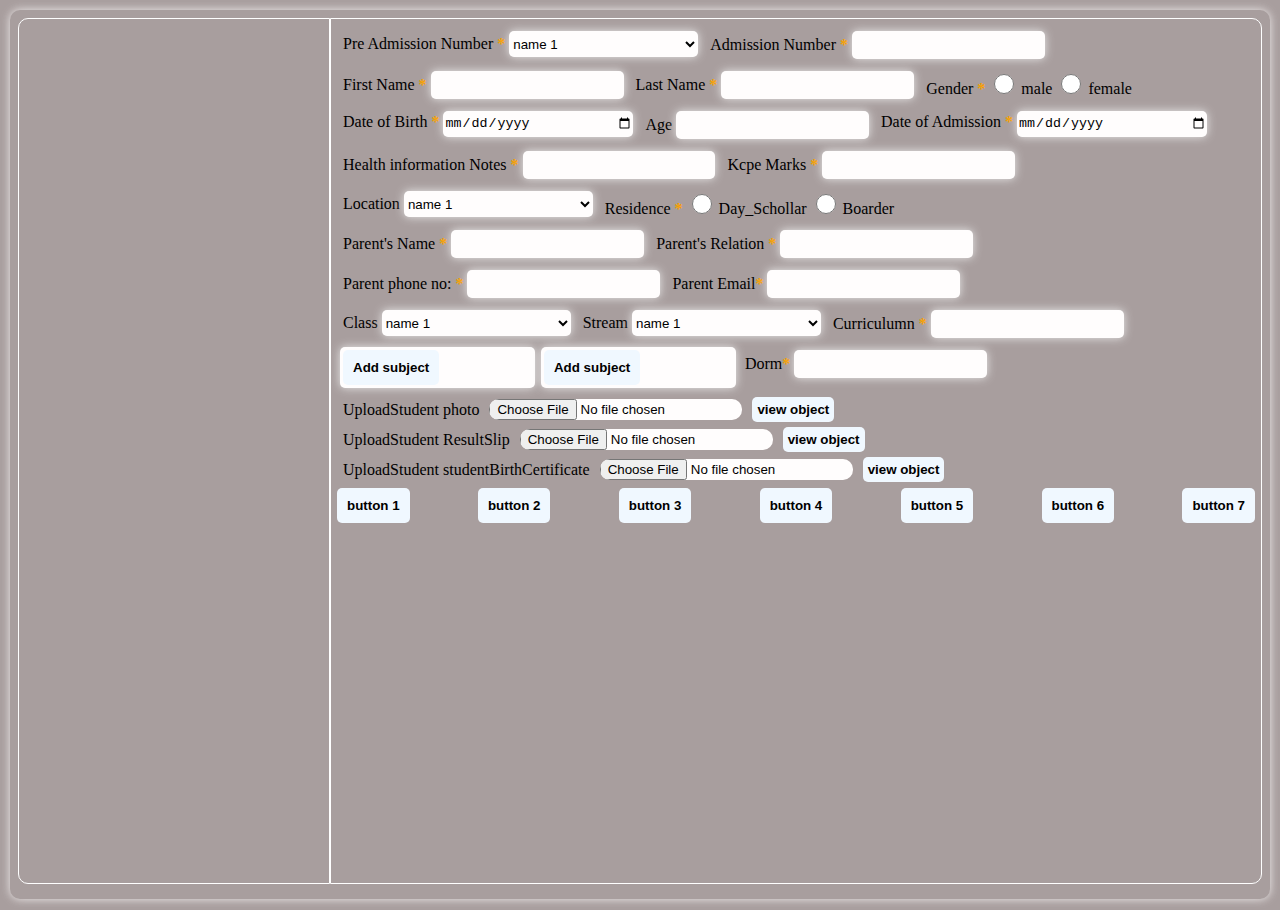
<file: FullSchoolSMS/Administration/Registration/students/Admission/Scratch/index.html>
<!DOCTYPE html>
<html lang="en">
<head>
    <meta charset="UTF-8">
    <meta name="viewport" content="width=device-width, initial-scale=1.0">
    <title>Welcome to Admission</title>
    <link rel="stylesheet" href="styles/globals.css">
    <link rel="stylesheet" href="styles/index.css">
</head>
<body>
    <div class="skeleton">
        <div class="inner">
           <div class="leftNav"></div>
           <div class="rightNav">
            <form action="#" method="post">
            <div class="groupContainer">
                    <div class="selectGrp">
                        <label for="pre_adm_code"> Pre Admission Number <b id="required">*</b></label>
                        <select name="pre_adm_code" id="1" >
                            <option value="name 1">name 1</option>
                            <option value="name 2">name 2</option>
                            <option value="name 3">name 6</option>
                        </select>
                    </div>
                    <div class="inputGrpNmbr">
                        <label for="AdmNo">Admission Number <b id="required">*</b></label>
                        <input type="number" name="AdmNo" id="admNo">  
                    </div>
            </div>
            <div class="groupContainer">
                <div class="inputGrpTxt">
                    <label for="FirstName">First Name <b id="required">*</b></label>
                    <input type="text" name="FirstName" id="admNo">  
                </div>
                <div class="inputGrpTxt">
                    <label for="LastName">Last Name <b id="required">*</b></label>
                    <input type="text" name="LastName" id="admNo">  
                </div>
                <div class="inputGrpRadio">
                    <label for="LastName">Gender <b id="required">*</b></label>
                    <input type="radio" name="gender" id="Gender" value="Male"> male 
                    <input type="radio" name="gender" id="Gender" value="female"> female 
                </div>
                
                <div class="inputGrpDate">
                    <label for="DOB">Date of Birth <b id="required">*</b></label>
                    <input type="date" name="DOB" id="admNo">  
                </div>
                <div class="inputGrpNmbr">
                    <label for="KcpeMarks">Age</label>
                    <input type="number" name="Age" id="admNo">  
                </div>
                <div class="inputGrpDate">
                    <label for="DOR">Date of Admission <b id="required">*</b></label>
                    <input type="date" name="DOR" id="admNo">  
                </div>
            </div>
            
        <div class="groupContainer" id="otherInfo">
                <div class="inputGrpNotes">
                    <label for="HealthNotes">Health information Notes <b id="required">*</b></label>
                    <input type="text" name="HealthNotes" id="admNo">  
                </div>
                <div class="inputGrpNmbr">
                    <label for="KcpeMarks">Kcpe Marks <b id="required">*</b></label>
                    <input type="number" name="KcpeMarks" id="admNo">  
                </div>
                <div class="selectGrp">
                    <label for="Location"> Location</label>
                    <select name="Location" id="1" >
                        <option value="name 1">name 1</option>
                        <option value="name 2">name 2</option>
                        <option value="name 3">name 6</option>
                    </select>
                </div>
                <div class="inputGrpRadio">
                    <label for="Curriculumn">Residence <b id="required">*</b></label>
                    <input type="radio" name="Residence"id="admNo">  Day_Schollar
                    <input type="radio" name="Residence" id="admNo"> Boarder
                </div>
            </div>
            <div class="groupContainer" id="parentInfo">
                <div class="inputGrpTxt">
                    <label for="ParentName">Parent's Name <b id="required">*</b></label>
                    <input type="text" name="ParentName" id="admNo">  
                </div>
                <div class="inputGrpTxt">
                    <label for="ParentRelation">Parent's Relation <b id="required">*</b></label>
                    <input type="text" name="ParentRelation" id="admNo">  
                </div>
                <div class="inputGrpPhone">
                    <label for="ParentPhoneNo"> Parent phone no: <b id="required">*</b></label>
                    <input type="tel" name="ParentPhoneNo" id="admNo">  
                </div>
                <div class="inputGrpEmail">
                    <label for="ParentEmail"> Parent Email<b id="required">*</b></label>
                    <input type="email" name="ParentEmail id="admNo">  
                </div>
            </div>
            <div class="groupContainer" id="classInfo">
                <div class="selectGrp">
                    <label for="class"> Class</label>
                    <select name="class" id="1" >
                        <option value="name 1">name 1</option>
                        <option value="name 2">name 2</option>
                        <option value="name 3">name 6</option>
                    </select>
                </div>
                <div class="selectGrp">
                    <label for="stream"> Stream</label>
                    <select name="stream" id="1" >
                        <option value="name 1">name 1</option>
                        <option value="name 2">name 2</option>
                        <option value="name 3">name 6</option>
                    </select>
                </div>
                <div class="inputGrpTxt">
                    <label for="Curriculumn">Curriculumn <b id="required">*</b></label>
                    <input type="text" name="Curriculumn" id="admNo">  
                </div>
                <div class="category">
                    <div class="groupOfThings">
                        <button type="button">
                            Add subject
                        </button>
                    </div>
                </div>
                <div class="category">
                    <div class="groupOfThings">
                        <button type="button">
                            Add subject
                        </button>
                    </div>
                </div>
                
                <div class="inputGrpTxt">
                    <label for="Curriculumn"> Dorm<b id="required">*</b></label>
                    <input type="text" name="Dorm" id="admNo">  
                </div>
            </div>
            <div class="inputGrpUploads">
                <div>
                <label for="studentPhoto">UploadStudent photo</label>
                <input type="file" name="studentPhoto" id="studentPhoto">
                <button>view object</button>
                </div>
                <div>
                    <label for="studentResultSlip">UploadStudent ResultSlip</label>
                    <input type="file" name="studentResultSlip" id="studentResultSlip">
                    <button>view object</button>
                </div>
                <div>
                    <label for="studentBirthCertificate">UploadStudent studentBirthCertificate</label>
                    <input type="file" name="studentBirthCertificate" id="studentBirthCertificate">
                    <button>view object</button>
                </div>
                

            </div>
            <div class="buttonsGroup">
                <button>
                    button 1
                </button>
                <button>
                    button 2
                </button>
                <button>
                    button 3
                </button>
                <button>
                    button 4
                </button>
                <button>
                    button 5
                </button>
                <button>
                    button 6
                </button>
                <button>
                    button 7
                </button>
            </div>
            <div class="summaryGUI">
                <div class="container">

                </div>
                <div class="container">
                    
                </div>
                <div class="container">
                    
                </div>
            </div>
            </form>
            
           </div>
        </div>


    </div>
</body>
</html>
<!-- <form action="#" method="post">
               
    <div class="selectGrp">
    <label for="pre_adm_code"> Pre Admission Number</label>
    <select name="pre_adm_code" id="1" >
        <option value="name 1">name 1</option>
        <option value="name 2">name 2</option>
        <option value="name 3">name 6</option>
    </select>
</div>
<div class="inputGrpNumber">
    <label for="AdmNo">Admission Number <b id="required">*</b></label>
    <input type="number" name="AdmNo" id="admNo">  
</div>
<div class="inputGrpTxt">
    <label for="FirstName">Admission Number <b id="required">*</b></label>
    <input type="number" name="AdmNo" id="admNo">  
</div>
</form> -->
</file>
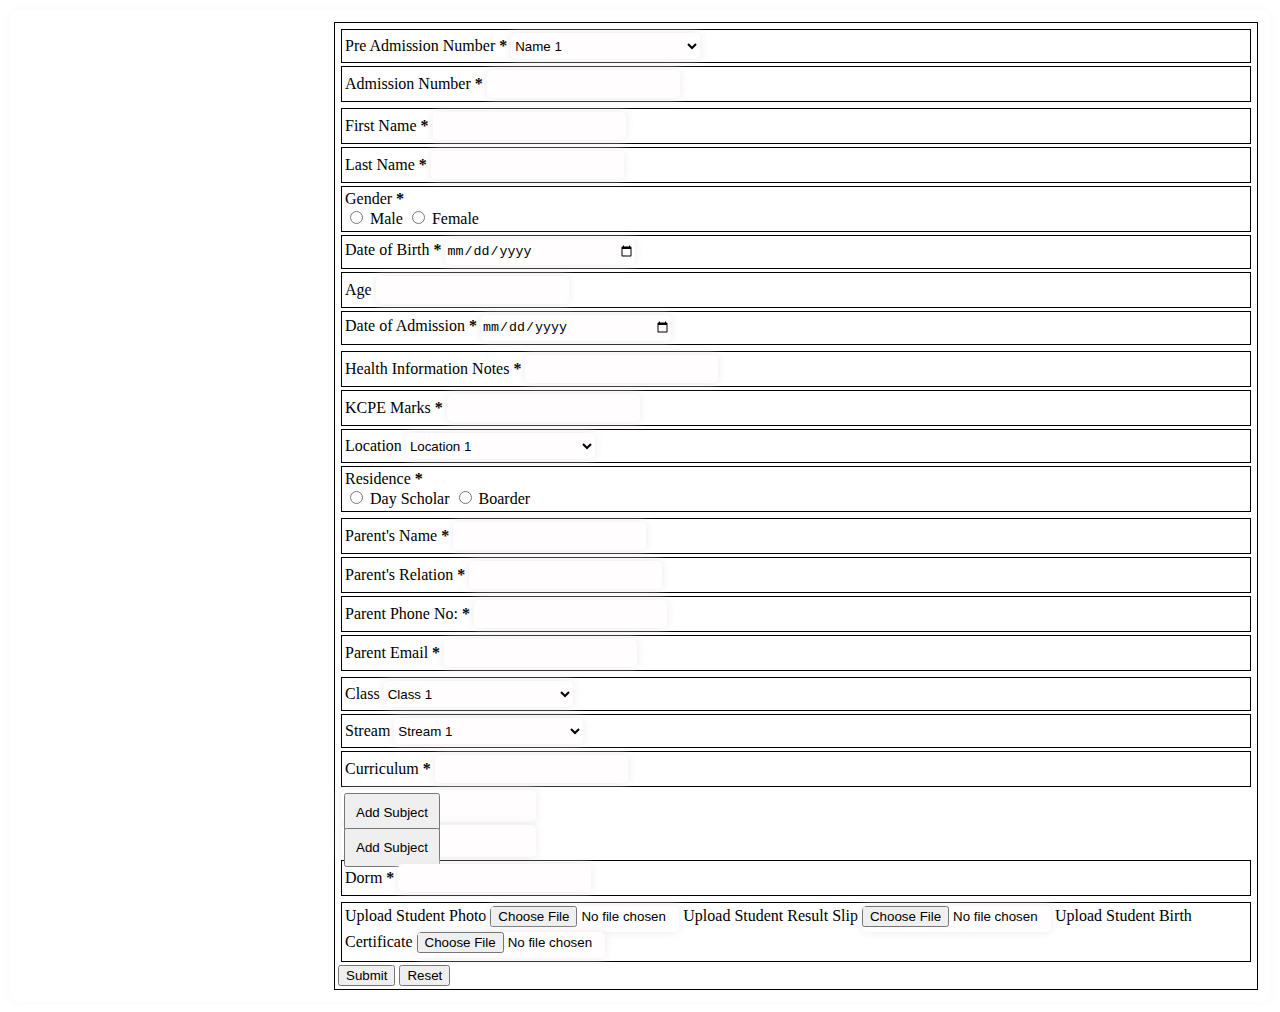
<file: FullSchoolSMS/Administration/Registration/students/Admission/ChatGPT/index2.html>
<!DOCTYPE html>
<html lang="en">
<head>
    <meta charset="UTF-8">
    <meta name="viewport" content="width=device-width, initial-scale=1.0">
    <title>Welcome to Admission</title>
    <!-- <link rel="stylesheet" href="styles/globals.css">
    <link rel="stylesheet" href="styles/index.css"> -->
    <link rel="stylesheet" href="style.css">
</head>
<body>
    <div class="skeleton">
        <div class="inner">
           <div class="leftNav"></div>
           <div class="rightNav">
            <form action="#" method="post">
                <div class="groupcontainer">
                    <div class="selectGrp">
                        <label for="pre_adm_code">Pre Admission Number <b class="required">*</b></label>
                        <select name="pre_adm_code" id="pre_adm_code" required>
                            <option value="name1">Name 1</option>
                            <option value="name2">Name 2</option>
                            <option value="name3">Name 3</option>
                        </select>
                    </div>
                    <div class="inputGrpNmbr">
                        <label for="AdmNo">Admission Number <b class="required">*</b></label>
                        <input type="number" name="AdmNo" id="AdmNo" required>  
                    </div>
                </div>
                <div class="groupContainer">
                    <div class="inputGrpTxt">
                        <label for="FirstName">First Name <b class="required">*</b></label>
                        <input type="text" name="FirstName" id="FirstName" required>  
                    </div>
                    <div class="inputGrpTxt">
                        <label for="LastName">Last Name <b class="required">*</b></label>
                        <input type="text" name="LastName" id="LastName" required>  
                    </div>
                    <div class="inputGrpRadio">
                        <label for="Gender">Gender <b class="required">*</b></label><br>
                        <input type="radio" name="gender" id="Male" value="Male" required> <label for="Male">Male</label>
                        <input type="radio" name="gender" id="Female" value="Female" required> <label for="Female">Female</label>
                    </div>
                    <div class="inputGrpDate">
                        <label for="DOB">Date of Birth <b class="required">*</b></label>
                        <input type="date" name="DOB" id="DOB" required>  
                    </div>
                    <div class="inputGrpNmbr">
                        <label for="Age">Age</label>
                        <input type="number" name="Age" id="Age">  
                    </div>
                    <div class="inputGrpDate">
                        <label for="DOR">Date of Admission <b class="required">*</b></label>
                        <input type="date" name="DOR" id="DOR" required>  
                    </div>
                </div>
                <div class="groupContainer" id="otherInfo">
                    <div class="inputGrpNotes">
                        <label for="HealthNotes">Health Information Notes <b class="required">*</b></label>
                        <input type="text" name="HealthNotes" id="HealthNotes" required>  
                    </div>
                    <div class="inputGrpNmbr">
                        <label for="KcpeMarks">KCPE Marks <b class="required">*</b></label>
                        <input type="number" name="KcpeMarks" id="KcpeMarks" required>  
                    </div>
                    <div class="selectGrp">
                        <label for="Location">Location</label>
                        <select name="Location" id="Location" required>
                            <option value="location1">Location 1</option>
                            <option value="location2">Location 2</option>
                            <option value="location3">Location 3</option>
                        </select>
                    </div>
                    <div class="inputGrpRadio">
                        <label for="Residence">Residence <b class="required">*</b></label><br>
                        <input type="radio" name="Residence" id="DayScholar" value="Day Scholar" required> <label for="DayScholar">Day Scholar</label>
                        <input type="radio" name="Residence" id="Boarder" value="Boarder" required> <label for="Boarder">Boarder</label>
                    </div>
                </div>
                <div class="groupContainer" id="parentInfo">
                    <div class="inputGrpTxt">
                        <label for="ParentName">Parent's Name <b class="required">*</b></label>
                        <input type="text" name="ParentName" id="ParentName" required>  
                    </div>
                    <div class="inputGrpTxt">
                        <label for="ParentRelation">Parent's Relation <b class="required">*</b></label>
                        <input type="text" name="ParentRelation" id="ParentRelation" required>  
                    </div>
                    <div class="inputGrpPhone">
                        <label for="ParentPhoneNo">Parent Phone No: <b class="required">*</b></label>
                        <input type="tel" name="ParentPhoneNo" id="ParentPhoneNo" required>  
                    </div>
                    <div class="inputGrpEmail">
                        <label for="ParentEmail">Parent Email <b class="required">*</b></label>
                        <input type="email" name="ParentEmail" id="ParentEmail" required>  
                    </div>
                </div>
                <div class="groupContainer" id="classInfo">
                    <div class="selectGrp">
                        <label for="class">Class</label>
                        <select name="class" id="class" required>
                            <option value="class1">Class 1</option>
                            <option value="class2">Class 2</option>
                            <option value="class3">Class 3</option>
                        </select>
                    </div>
                    <div class="selectGrp">
                        <label for="stream">Stream</label>
                        <select name="stream" id="stream" required>
                            <option value="stream1">Stream 1</option>
                            <option value="stream2">Stream 2</option>
                            <option value="stream3">Stream 3</option>
                        </select>
                    </div>
                    <div class="inputGrpTxt">
                        <label for="Curriculum">Curriculum <b class="required">*</b></label>
                        <input type="text" name="Curriculum" id="Curriculum" required>  
                    </div>
                    <div class="category">
                        <div class="groupOfThings">
                            <button type="button">Add Subject</button>
                        </div>
                    </div>
                    <div class="category">
                        <div class="groupOfThings">
                            <button type="button">Add Subject</button>
                        </div>
                    </div>
                    <div class="inputGrpTxt">
                        <label for="Dorm">Dorm <b class="required">*</b></label>
                        <input type="text" name="Dorm" id="Dorm" required>  
                    </div>
                </div>
                <div class="inputGrpUploads">
                    <label for="studentPhoto">Upload Student Photo</label>
                    <input type="file" name="studentPhoto" id="studentPhoto" accept="image/*" required>
                    <label for="studentResultSlip">Upload Student Result Slip</label>
                    <input type="file" name="studentResultSlip" id="studentResultSlip" accept=".pdf" required>
                    <label for="studentBirthCertificate">Upload Student Birth Certificate</label>
                    <input type="file" name="studentBirthCertificate" id="studentBirthCertificate" accept=".pdf" required>
                </div>
                <div class="buttonsGrp">
                    <button type="submit">Submit</button>
                    <button type="reset">Reset</button>
                </div>
                <div class="summaryGUI">
                    <div class="container"></div>
                    <div class="container"></div>
                    <div class="container"></div>
                </div>
            </form>
           </div>
        </div>
    </div>
</body>
</html>
</file>
<file: FullSchoolSMS/Administration/Registration/students/Admission/Scratch/styles/globals.css>
:root{
    /*Backgound colors*/
    --background-color-1:#a89e9efe;
    /* Background*/
    
}
button{
    background-color: aliceblue;
    padding:5px;
    font-weight: bold;
    outline: none;
    transition: ease-in-out;
    border: none;
    border-radius: 5px;
    cursor: pointer;
}
button:hover{
    transform: scale(1.01);
    background-color: rgb(182, 195, 207);
}
</file>
<file: FullSchoolSMS/Administration/Registration/students/Admission/Scratch/styles/index.css>
body{
    background-color: var(--background-color-1);
    padding:0;
    margin:0;
    scroll-behavior: smooth;
    box-sizing: border-box;
    min-height:100vh;
    min-width:100vw;
    overflow:auto;
    
}

.skeleton{
    /* border: 1px solid #ffffff; */
    margin: 10px;
    min-height:97vh;
    border-radius: 10px;
    padding: 8px;
    box-shadow: 0 0 10px rgba(250, 247, 247, 0.877);
    
}
.inner{
    display: flex;
   
}
.leftNav{
     border: 1px solid #ffffff;
     width: 25vw;
     min-height:96vh;
     border-top-left-radius: 10px;
     border-bottom-left-radius: 10px;
}
.rightNav{
    border: 1px solid #ffffff;
    width: 75vw;
    min-height:96vh;
    border-top-right-radius: 10px;
     border-bottom-right-radius: 10px;
}
.rightNav form{
    /* border: 1px solid ; */
    padding:3px;
    margin:3px;
    display: flex;
    flex-wrap: nowrap;
    flex-direction: column;
}
.groupContainer{
    /* border: 1px solid gold; */
    display:flex;
    flex-wrap: wrap;
    justify-content:first baseline;
}
.selectGrp{
    /* border: 1px solid ; */
    margin: 3px;
    padding: 3px;
}
.selectGrp select{
    width: 5cm;
    height: 26px;
    border-radius: 5px;
    outline: none;
    box-shadow: 0 0 10px rgba(235, 235, 235, 0.986);
    border: none;
    background-color: #fffdfd;
}
#required{
    color:rgb(247, 160, 0);
}
.inputGrpTxt{
    /* border: 1px solid ; */
    margin: 3px;
    padding: 3px;
}
.inputGrpTxt input{
    width: 5cm;
    height: 26px;
    border-radius: 5px;
    outline: none;
    box-shadow: 0 0 10px rgba(235, 235, 235, 0.986);
    border: none;
    background-color: #fffdfd;
}
.inputGrpNmbr{
    /* border: 1px solid ; */
    margin: 3px;
    padding:3px
}
.inputGrpNmbr input{
    width: 5cm;
    height: 26px;
    border-radius: 5px;
    outline: none;
    box-shadow: 0 0 10px rgba(235, 235, 235, 0.986);
    border: none;
    background-color: #fffdfd;
}
.inputGrpDate{
    /* border: 1px solid ; */
    margin: 3px;
    padding:3px
}
.inputGrpDate input{
    width: 5cm;
    height: 26px;
    border-radius: 5px;
    outline: none;
    box-shadow: 0 0 10px rgba(235, 235, 235, 0.986);
    border: none;
    background-color: #fffdfd;
}
.inputGrpNotes{
    /* border: 1px solid ; */
    margin: 3px;
    padding:3px
}
.inputGrpNotes input{
    width: 5cm;
    height: 26px;
    border-radius: 5px;
    outline: none;
    box-shadow: 0 0 10px rgba(235, 235, 235, 0.986);
    border: none;
    background-color: #fffdfd;
}
.inputGrpEmail{
    /* border: 1px solid ; */
    margin: 3px;
    padding:3px
}
.inputGrpEmail input{
    width: 5cm;
    height: 26px;
    border-radius: 5px;
    outline: none;
    box-shadow: 0 0 10px rgba(235, 235, 235, 0.986);
    border: none;
    background-color: #fffdfd;
}
.inputGrpPhone{
    /* border: 1px solid ; */
    margin: 3px;
    padding:3px
}
.inputGrpPhone input{
    width: 5cm;
    height: 26px;
    border-radius: 5px;
    outline: none;
    box-shadow: 0 0 10px rgba(235, 235, 235, 0.986);
    border: none;
    background-color: #fffdfd;
}
.inputGrpRadio{
    /* border: 1px solid ; */
    margin: 3px;
    padding:3px
}
.inputGrpRadio input{
   width: 20px;
    height: 20px;
    border-radius: 100%;
    outline: none;
    /* box-shadow: 0 0 10px rgba(235, 235, 235, 0.986); */
    border: none;
    background-color: #fffdfd;
}
.groupOfThings{
    /* border: 1px solid ; */
    margin: 3px;
    padding:3px;
    width: 5cm;
    min-height: 26px;
    border-radius: 5px;
    outline: none;
    box-shadow: 0 0 10px rgba(235, 235, 235, 0.986);
    border: none;
    background-color: #fffdfd;
}
.groupOfThings button{
    padding: 10px;
    cursor: pointer;
}
.inputGrpUploads{
    /* border: 1px solid ; */
    margin: 3px;
    padding:3px;
    display:flex;
    flex-wrap: wrap;
    gap:5px;
}
.inputGrpUploads div{
    display: flex;
    flex-wrap: wrap;
    gap:10px;
    align-items: center;
    justify-content: space-around;
}
.inputGrpUploads input{
  min-width: 20px;
    min-height: 20px;
    border-radius: 10px;
    outline: none;
    /* box-shadow: 0 0 10px rgba(235, 235, 235, 0.986); */
    border: none;
    background-color: #fffdfd;
}

.buttonsGroup{
    display:flex;
    justify-content: space-between;
    
}
.buttonsGroup button{
    padding:10px;
    min-height: 30px;
    min-width: 40px;
}
</file>
<file: FullSchoolSMS/Administration/Registration/students/Admission/ChatGPT/style.css>
/* globals.css */

:root {
    --background-color: #f4f4f4;
    --primary-color: #007bff;
    --secondary-color: #6c757d;
    --input-background-color: #fff;
    --input-border-color: #ced4da;
    --input-focus-color: #007bff;
    --border-radius: 5px;
    --box-shadow: 0 0 10px rgba(0, 0, 0, 0.1);
}

body {
    background-color: var(--background-color-1);
    padding: 0;
    margin: 0;
    scroll-behavior: smooth;
    box-sizing: border-box;
    min-height: 100vh;
    min-width: 100vw;
    overflow: auto;
}

.skeleton {
    margin: 10px;
    min-height: 97vh;
    border-radius: 10px;
    padding: 8px;
    box-shadow: 0 0 10px rgba(250, 247, 247, 0.877);
}

.inner {
    display: flex;
}

.leftNav {
    border: 1px solid #ffffff;
    width: 25vw;
    min-height: 96vh;
    border-top-left-radius: 10px;
    border-bottom-left-radius: 10px;
}

.rightNav {
    border: 1px solid #ffffff;
    width: 75vw;
    min-height: 96vh;
    border-top-right-radius: 10px;
    border-bottom-right-radius: 10px;
}

.rightNav form {
    border: 1px solid;
    padding: 3px;
    margin: 3px;
    display: flex;
    flex-wrap: nowrap;
    flex-direction: column;
}

.selectGrp,
.inputGrpTxt,
.inputGrpNmbr,
.inputGrpDate,
.inputGrpNotes,
.inputGrpEmail,
.inputGrpPhone,
.inputGrpRadio,
.groupOfThings,
.inputGrpUploads {
    border: 1px solid;
    margin: 3px;
    padding: 3px;
}

.selectGrp select,
.inputGrpTxt input,
.inputGrpNmbr input,
.inputGrpDate input,
.inputGrpNotes input,
.inputGrpEmail input,
.inputGrpPhone input,
.groupOfThings,
.inputGrpUploads input {
    width: 5cm;
    height: 26px;
    border-radius: 5px;
    outline: none;
    box-shadow: 0 0 10px rgba(235, 235, 235, 0.986);
    border: none;
    background-color: #fffdfd;
}

#required {
    color: rgb(247, 160, 0);
}

.groupOfThings button {
    padding: 10px;
    cursor: pointer;
}
</file>
